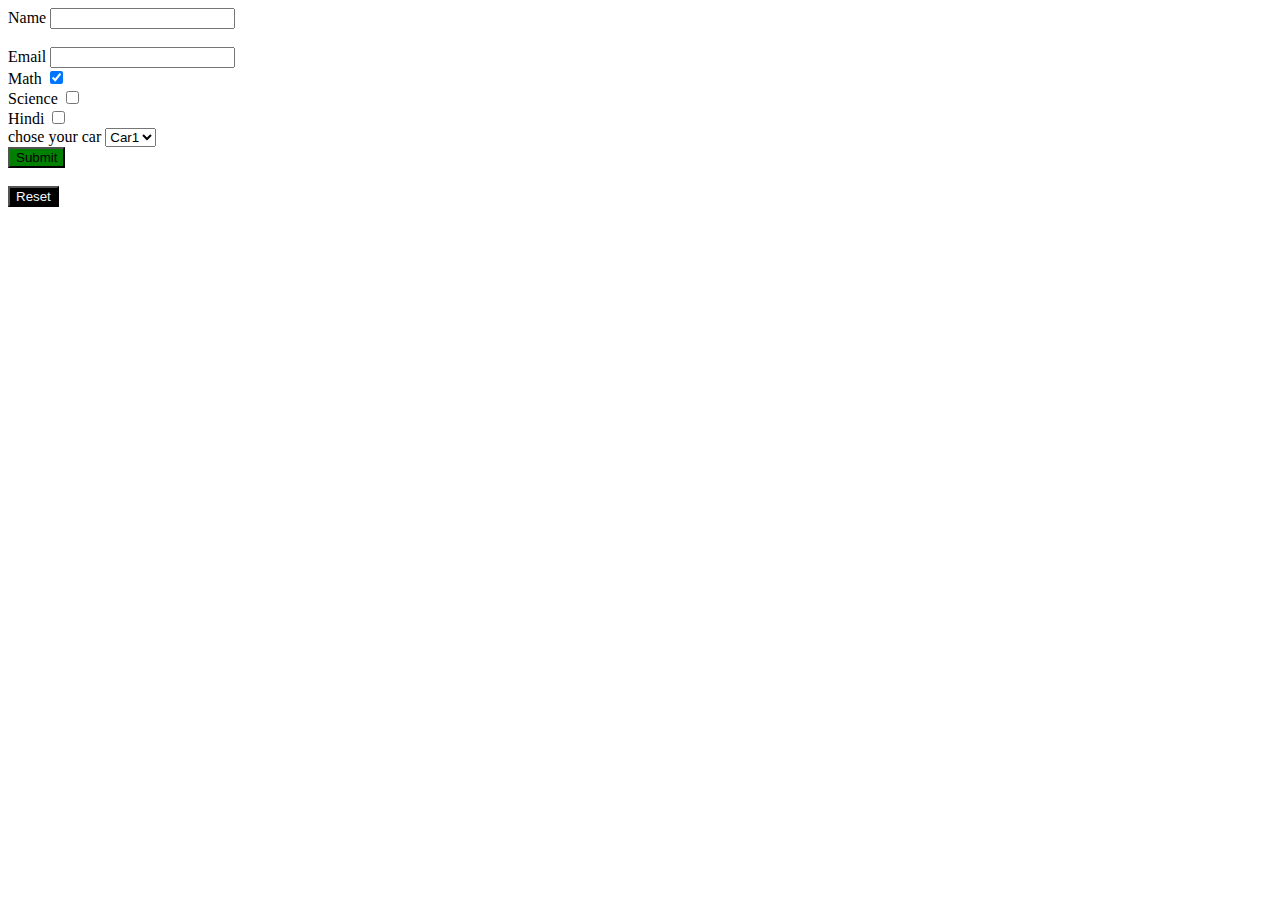
<file: index1.html>
<!-- make a form with 2 input fields, 3 checkboxes (only 1 should be selectable), and a dropdown. Create a submit button (green colored) and reset button(black colored). every field is mandatory and shows the submit on a new page or at least in the console
or else in the alert box. when you click on reset -->
<!DOCTYPE html>
<html lang="en">

<head>
    <meta charset="UTF-8">
    <meta http-equiv="X-UA-Compatible" content="IE=edge">
    <meta name="viewport" content="width=device-width, initial-scale=1.0">
    <link rel="stylesheet" href="style2.css">
    <title>form</title>
</head>

<body>
    <form id="myform" action="" onsubmit="myfun()">
        <label for="name">Name</label>
        <input type="text">
        <br>
        <br>
        <label for="email">Email</label>
        <input type="email">
        <br>
        <label for="subject"> Math</label>
        <input type="checkbox" name="fav" checked>
        <br>
        <label for="Subject">Science</label>
        <input type="checkbox" name="fav">
        <br>

        <label for="sunject">Hindi</label>
        <input type="checkbox" name="fav">
        <br>
        <label for="cars">chose your car</label>
        <select name="cars" id="cars">
            <option value="CAR1">Car1</option>
            <option value="CAR2">Car2</option>
            <option value="CAR3">Car3</option>
        </select>
        <br>
        <label for="button"></label>
        <input type="submit" id="mybtn"><br><br>
        <label for="button"></label>
        <input type="reset" id="mybtn2">

    </form>
    <script>
        function myfun() {

            console.log(document.getElementById('myform').submit());
            // https: //www.youtube.com/watch?v=ikR9DsGMUMc

        }
    </script>
</body>

</html>
</file>
<file: style2.css>
#mybtn {
    background-color: green;
}

#mybtn2 {
    color: aliceblue;
    background-color: black;
}
</file>
